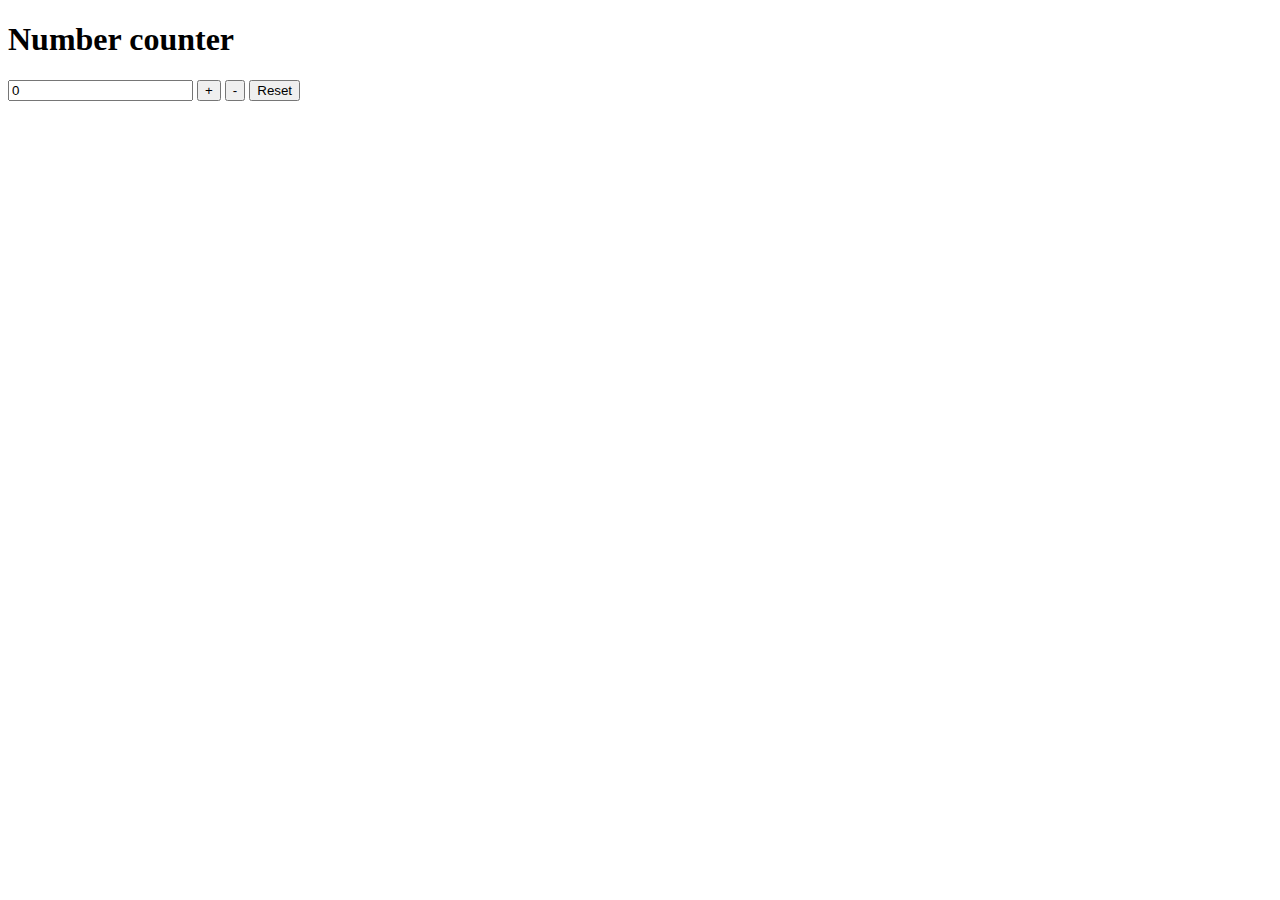
<file: DAY28/index.html>
<!DOCTYPE html>
<html>
  <head>
    <meta charset="utf-8">
    <title>"Number incrementer and decrementer"</title>
    <link rel="stylesheet" type="text/css" href="style.css" />
    <script src="https://code.jquery.com/jquery-3.1.0.min.js"   integrity="sha256-cCueBR6CsyA4/9szpPfrX3s49M9vUU5BgtiJj06wt/s="   crossorigin="anonymous"></script>

    <script src="main.js"></script>
    <style>
      .invalid {
        border-color: red;
      }
    </style>
  </head>
  <body>


    <h1>Number counter</h1>


    <input id="num" type="text" value="0"></input>
    <button  onclick="plus()">+</button>
    <button onclick="minus()">-</button>
    <button onclick= "reset()">Reset</button>



  </body>
</html>
</file>
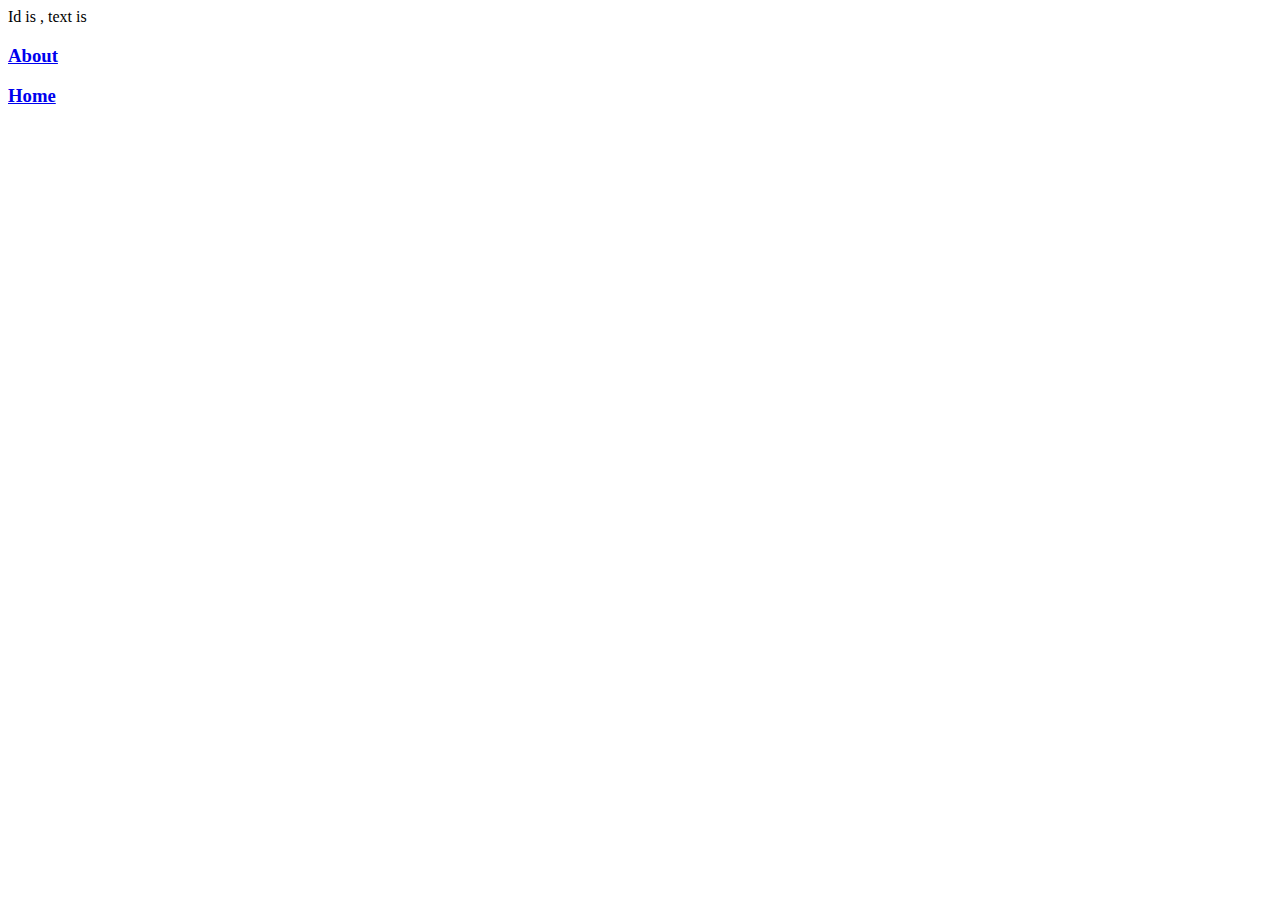
<file: Day33/simpleWebApp/src/main/webapp/WEB-INF/view/help.html>
<!DOCTYPE html>
<html>
<head>
<meta charset="UTF-8" />
<title>Help here</title>
<script>
console.log(5);
</script>
</head>
<body>
Id is <span th:text="${id}?: 'null'"></span>, text is <span th:text="${desc}?: 'NO HELP'"></span>
 <h3><a href="/about">About</a></h3>
 <h3><a href="/">Home</a></h3>
</body>
</html>
</file>
<file: DAY28/style.css>
.output {

	color: red;
}
</file>
